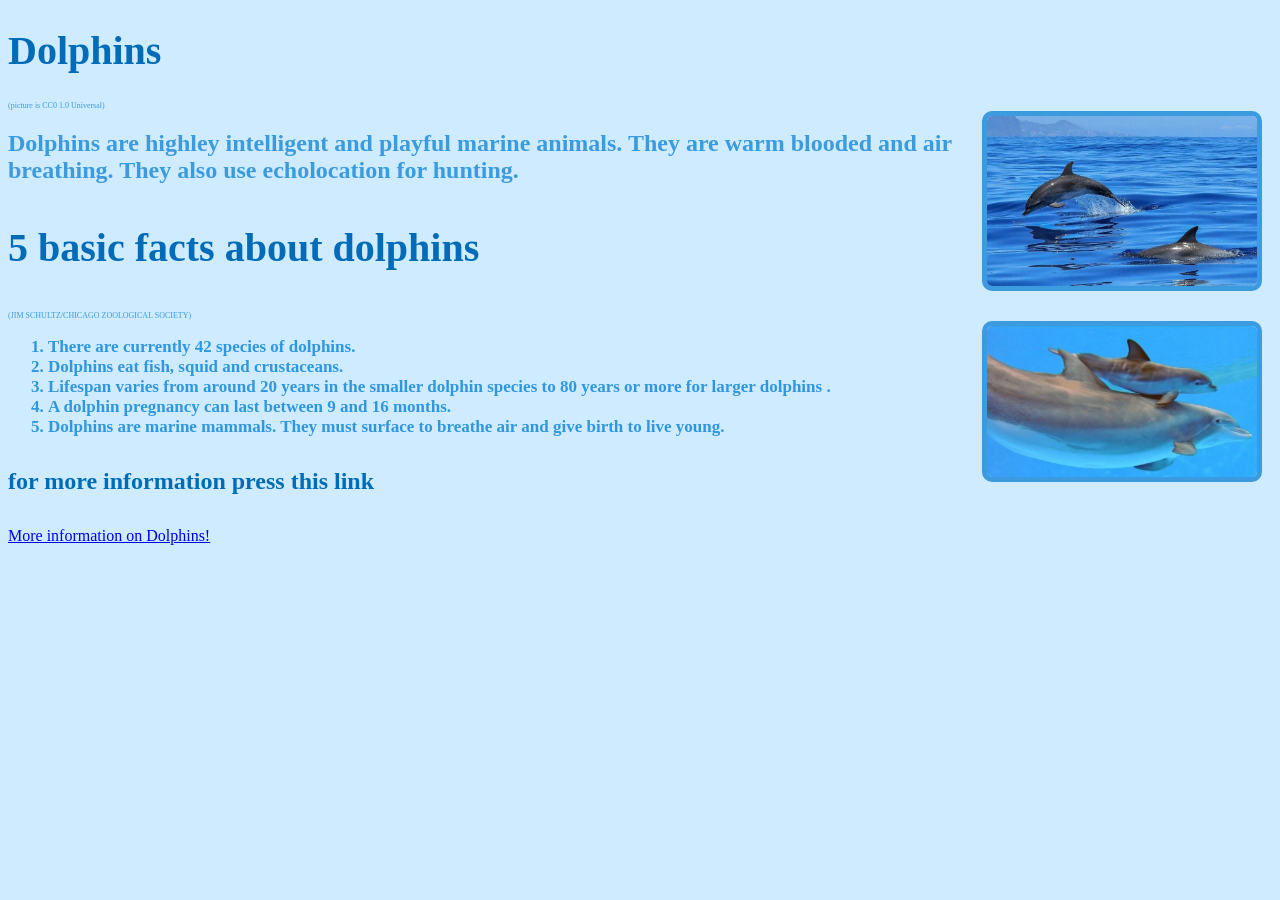
<file: index.html>
<!DOCTYPE html>
<html>
  <head>
    <link rel="stylesheet" href="style.css">
  </head>
  <body>
    
    <h1> Dolphins </h1> 
    
    <img src="Screenshot-2026-05-06-at-8.50.55---AM.png" alt="dolphin"/>
    <p>(picture is CC0 1.0 Universal)</p> 
    
    <h2> Dolphins are highley intelligent and playful marine animals. They are warm blooded and air breathing. They also use echolocation for hunting. </h2>
    
    <h3>5 basic facts about dolphins </h3> 
    
    <img src="Screenshot-2026-05-06-at-9.11.44---AM.png"
    alt="dolphin2" />
    <p>(JIM SCHULTZ/CHICAGO ZOOLOGICAL SOCIETY)</p> 
    <ol>
      <li>There are currently 42 species of dolphins.</li>
      <li>Dolphins eat fish, squid and crustaceans.</li>
      <li>Lifespan varies from around 20 years in the smaller dolphin species to 80 years or more for larger dolphins .
      </li>
      <li> A dolphin pregnancy can last between 9 and 16 months.</li>
      <li>Dolphins are marine mammals. They must surface to breathe air and give birth to live young.
      </li>
      </ol>
    
    <h4> for more information press this link </h4>
    <a href="morefacts.html">More information on Dolphins!</a>
    
    
    
    
  </body>
</html>
</file>
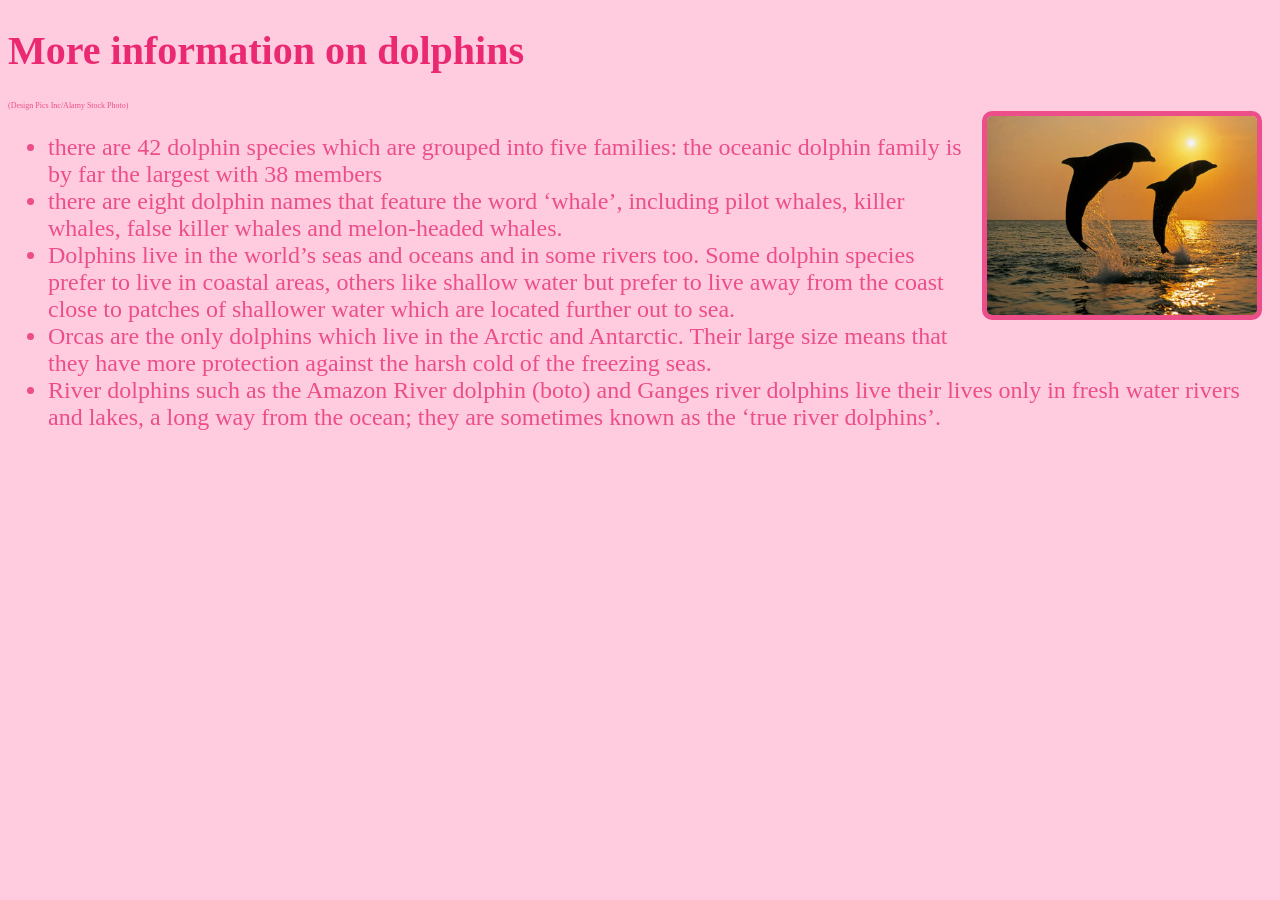
<file: morefacts.html>
<!DOCTYPE html>
<html>
  <head>
    <link rel="stylesheet" href="new.css">
  </head>
  <body>
    
  </body>
</html>

<h1> More information on dolphins </h1> 

<img src="Screenshot-2026-05-07-at-9.13.12---AM.png" alt="dolphin"/>
<p>(Design Pics Inc/Alamy Stock Photo)</p> 

<ul>
  <li>there are 42 dolphin species which are grouped into five families: the oceanic dolphin family is by far the largest with 38 members</li>
  <li>there are eight dolphin names that feature the word ‘whale’, including pilot whales, killer whales, false killer whales and melon-headed whales.</li>
  <li>Dolphins live in the world’s seas and oceans and in some rivers too. Some dolphin species prefer to live in coastal areas, others like shallow water but prefer to live away from the coast close to patches of shallower water which are located further out to sea.</li>
  <li>Orcas are the only dolphins which live in the Arctic and Antarctic. Their large size means that they have more protection against the harsh cold of the freezing seas. </li>
  <li>River dolphins such as the Amazon River dolphin (boto) and Ganges river dolphins live their lives only in fresh water rivers and lakes, a long way from the ocean; they are sometimes known as the ‘true river dolphins’. </li>
</ul>
</file>
<file: style.css>
body{
  background:#ceebff;
}
p {
  color: #3b9bde;
  font-size: 8px
}
h1 {
  font-weight: bold;
color: #006cb8;
  font-size:40px
}
img {
  float: right;
  height: 350;
  width: 270px;
  margin: 10px;
  border-color: #3b9bde;
  border-width: 5px;
  border-style: solid;
  border-radius: 10px;
}

h2 {
  font-size: 24px;
color: #3b9bde
}
h3 {
  font-size: 40px;
  color: #006cb8
}
ol {
 font-weight: bold;
  font-size: 17px;
  color: #3097de;
}
  
h4{
  font-weight: bold;
  font-size:24px;
  color: #006cb8
}
}
</file>
<file: new.css>
body {
  background:#ffccdf;
}
p {
  color: #ec4e89;
  font-size: 8px
}
h1 {
  font-weight: bold;
  color: #eb2972;
  font-size:40px
}
img {
  float: right;
  height: 350;
  width: 270px;
  margin: 10px;
  border-color: #ec4e89;
  border-width: 5px;
  border-style: solid;
  border-radius: 10px;
}

ul {
  font-size: 24px; 
 color: #ec4e89;
}
</file>
